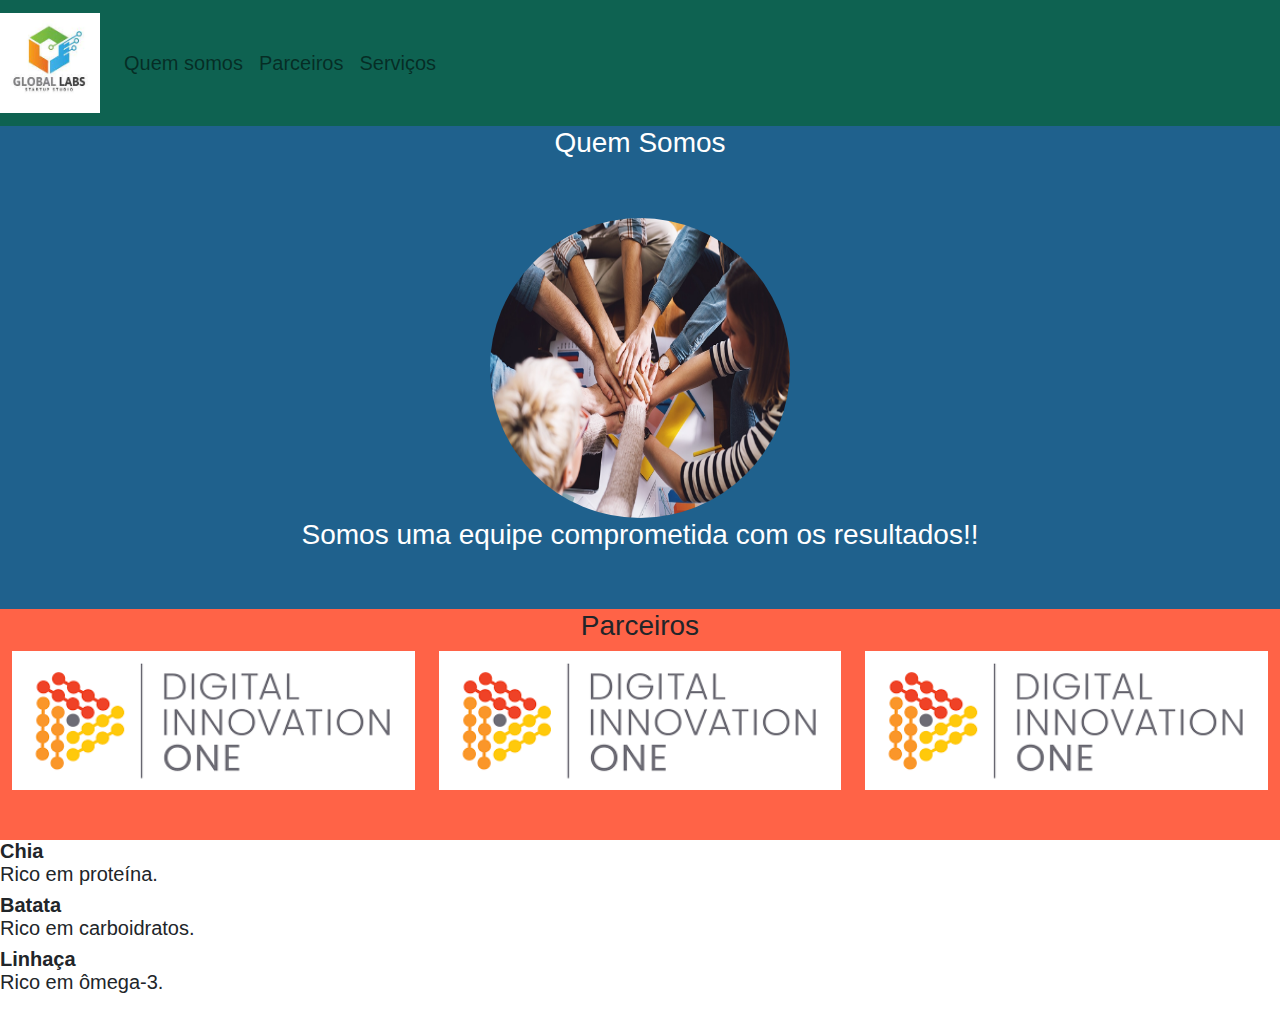
<file: Bootstrap/index.html>
<!DOCTYPE html>
<html lang="pt-br">
    <head>
        <meta charset="utf-8">
        <link rel="stylesheet" type="text/css" href="bootstrap/css/bootstrap.min.css">
        <link rel="stylesheet" type="text/css" href="css/style.css">
        <title>Minha página</title>
    </head>
    <body>
        <nav class="navbar navbar-expand-lg navbar-light">
            <a class="navbar-brand" href="#">
                <img src="img/global_labs.png" width="100" height="100" >
            </a>
            <div class="collapse navbar-collapse">
                <ul class="navbar-nav">
                    <li class="nav-item">
                        <a class="nav-link" href="#quemsomos">Quem somos</a>
                    </li>
                    <li class="nav-item">
                        <a class="nav-link" href="#parceiros">Parceiros</a>
                    </li>
                    <li class="nav-item">
                        <a class="nav-link" href="#">Serviços</a>
                    </li>
                </ul>
            </div>
        </nav>    
            <section id="quemsomos">
                <div class="container-fluid quem-somos text-center margin">
                    <h3 class="margin">Quem Somos</h3>
                    <img src="img/time.png" class="rounded-circle" width="300" height="300">
                    <h3>Somos uma equipe comprometida com os resultados!!</h3>
                </div>
            </section>
            <section id="parceiros">
                <div class="container-fluid text-center margin parceiros">
                    <h3>Parceiros</h3>
                    <div class="row">
                        <div class="col-lg-4">
                            <img src="img/dio.jpg" width="100%">
                        </div>
                        <div class="col-lg-4">
                            <img src="img/dio.jpg" width="100%">
                        </div>
                        <div class="col-lg-4">
                            <img src="img/dio.jpg" width="100%">
                        </div>
                    </div>
                </div>
            </section>

            <dl>
                <dt>Chia</dt><dd>Rico em proteína.</dd>
                <dt>Batata</dt><dd>Rico em carboidratos.</dd>
                <dt>Linhaça</dt><dd>Rico em ômega-3.</dd>
                </dl>
    </body>
</html>
</file>
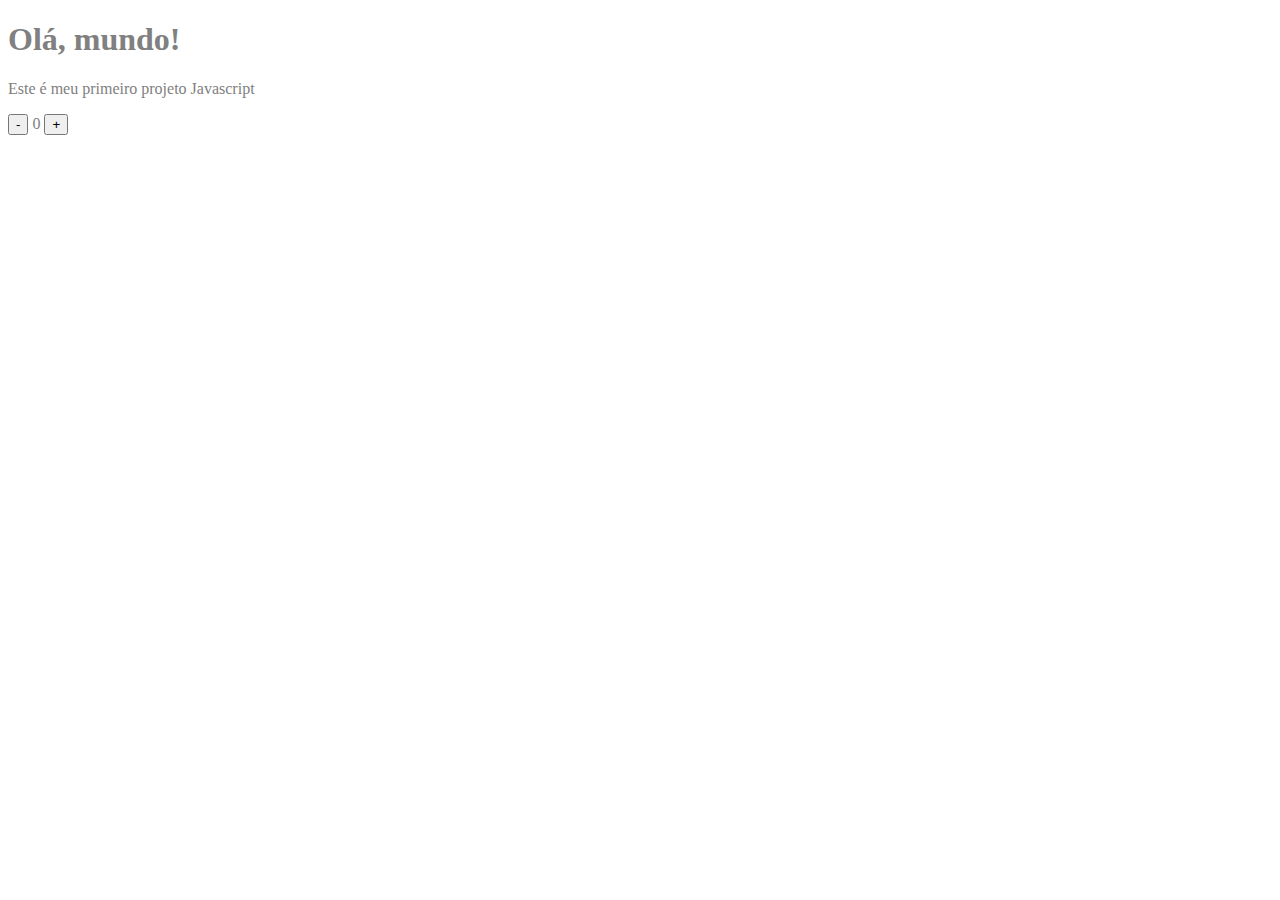
<file: Introducao_JavaScript/index.html>
<!DOCTYPE html>
<html lang="pt-br">
<head>
    <meta charset="UTF-8">
    <meta http-equiv="X-UA-Compatible" content="IE=edge">
    <meta name="viewport" content="width=device-width, initial-scale=1.0">

    <link rel="stylesheet" href="assets/css/style.css"/>

    <script src="assets/js/scripts.js"></script>

    <title>Contador</title>
</head>
<body>
    <h1>Olá, mundo!</h1>
    <p>Este é meu primeiro projeto Javascript</p>
    <div id="counter">
        <button name="subtrair" onclick="decrement()">-</button>
        <span id="currentNumber">0</span>
        <button name="adicionar" onclick="increment()">+</button>
    </div>
    <script src="assets/js/scripts.js"></script>
</body>
</html>
</file>
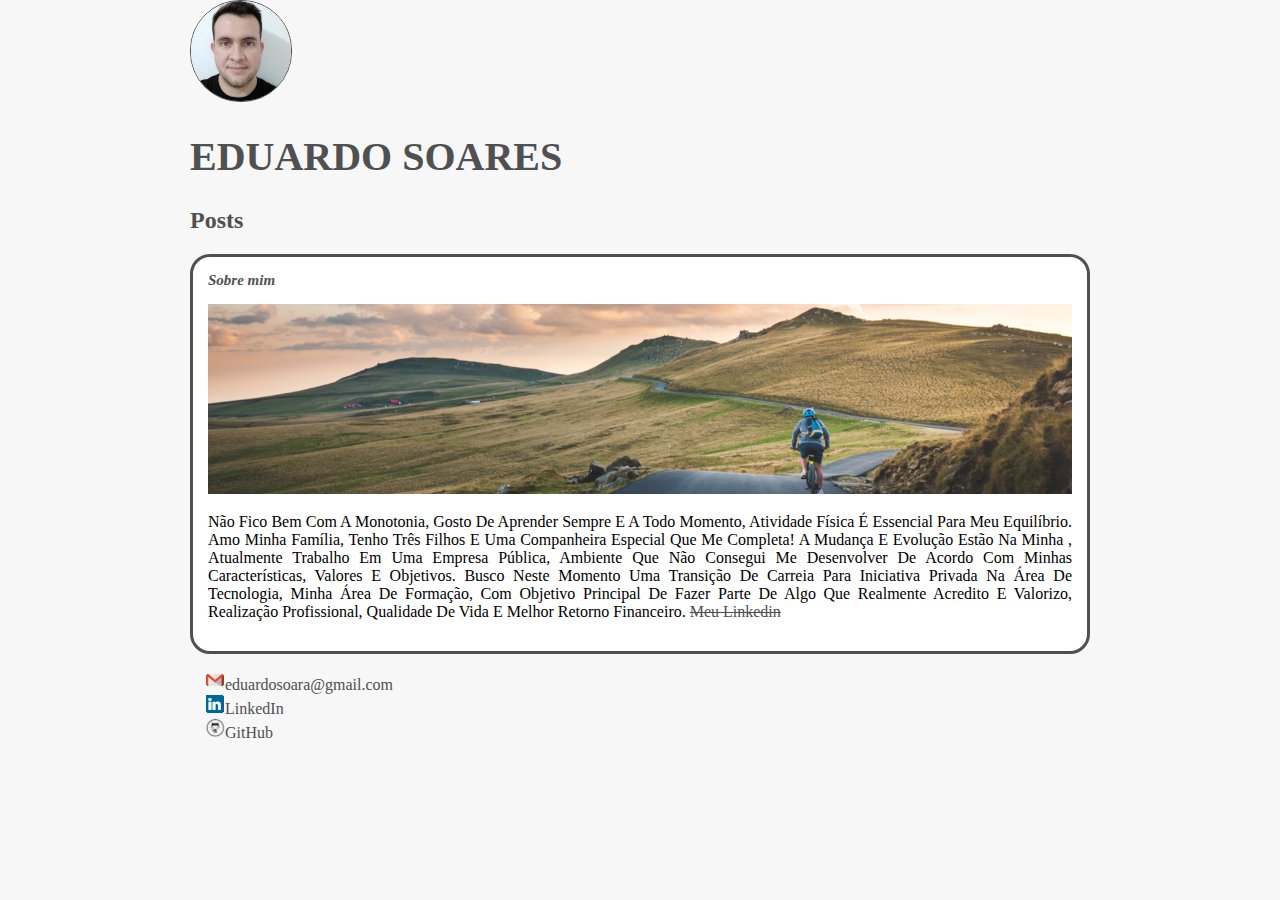
<file: Introducao_websites_HTML5_CSS3/index.html>
<!DOCTYPE html>
<html>
    <head>
        <meta charset="utf-8">
        <title>Eduardo Soares</title>
        <link rel="stylesheet" href="style.css">
    </head>
    <body>
        <header>
            <img src="img/foto_edu.jpg" alt="Foto Eduardo Soares" class="photo">
            <h1 id="title">Eduardo Soares</h1>
        </header>
        <section>
            <header>
                <h2 class="subtitle">Posts</h2>
            </header>
            <article class="post"> 
                <header>
                    <h3 class="post_title">Sobre mim</h3>
                    <img src="img/MTB.jpg" alt="foto com tema Moutain Bike" class="post_image">
                </header>
                <p class="post_content">
                    Não fico bem com a monotonia, gosto de aprender sempre e a todo momento, atividade física é essencial para meu equilíbrio. Amo minha família, tenho três filhos e uma companheira especial que me completa! A mudança e evolução estão na minha , atualmente trabalho em uma empresa pública, ambiente que não consegui me desenvolver de acordo com minhas características, valores e objetivos. Busco neste momento uma transição de carreia para iniciativa privada na área de tecnologia, minha área de formação, com objetivo principal de fazer parte de algo que realmente acredito e valorizo, realização profissional, qualidade de vida e melhor retorno financeiro.
                    <a href="https://www.linkedin.com/in/eduardosoara/" target="_blank">Meu linkedin</a>
                </p>
            </article>
        </section>
        <footer>
            <ul class="contact_list">
                <li>
                    <img src="img/gmail_.png"><a href="mailto:eduardosoara@gmail.com">eduardosoara@gmail.com</a>
                </li>
                <li>
                    <img src="img/linkedin_.png"><a href="https://www.linkedin.com/in/eduardosoara/" target="_blank">LinkedIn</a>
                </li>
                <li>
                    <img src="img/github_.png"><a href="https://github.com/eduardosoara" target="_blank">GitHub</a>
                </li>
            </ul>
        </footer>
    </body>
</html>
</file>
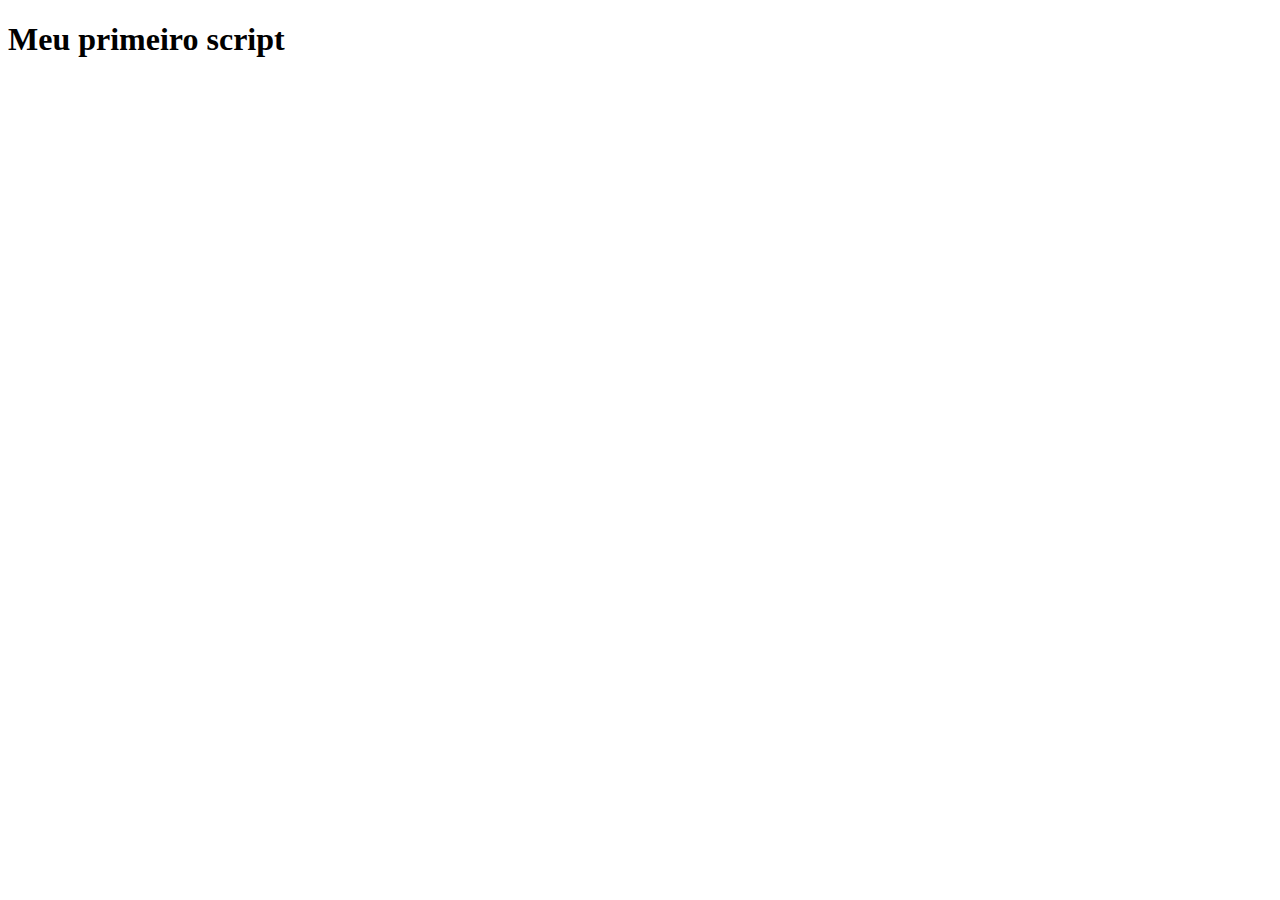
<file: Sintaxe_Basica_JavaScript/index.html>
<!DOCTYPE html>
<html lang="pt-br">
<head>
    <meta charset="UTF-8">
    <meta http-equiv="X-UA-Compatible" content="IE=edge">
    <meta name="viewport" content="width=device-width, initial-scale=1.0">
    <title>Meu primeiro script</title>
</head>
<body>
    <H1>Meu primeiro script</H1>

    <!--Externar o arquivo / todos os scripts estarão em outro arquivo que será chamando-->
    <!--chamar os scripts sempre ao final do body-->
    <script src="script.js"></script>
</body>
</html>
</file>
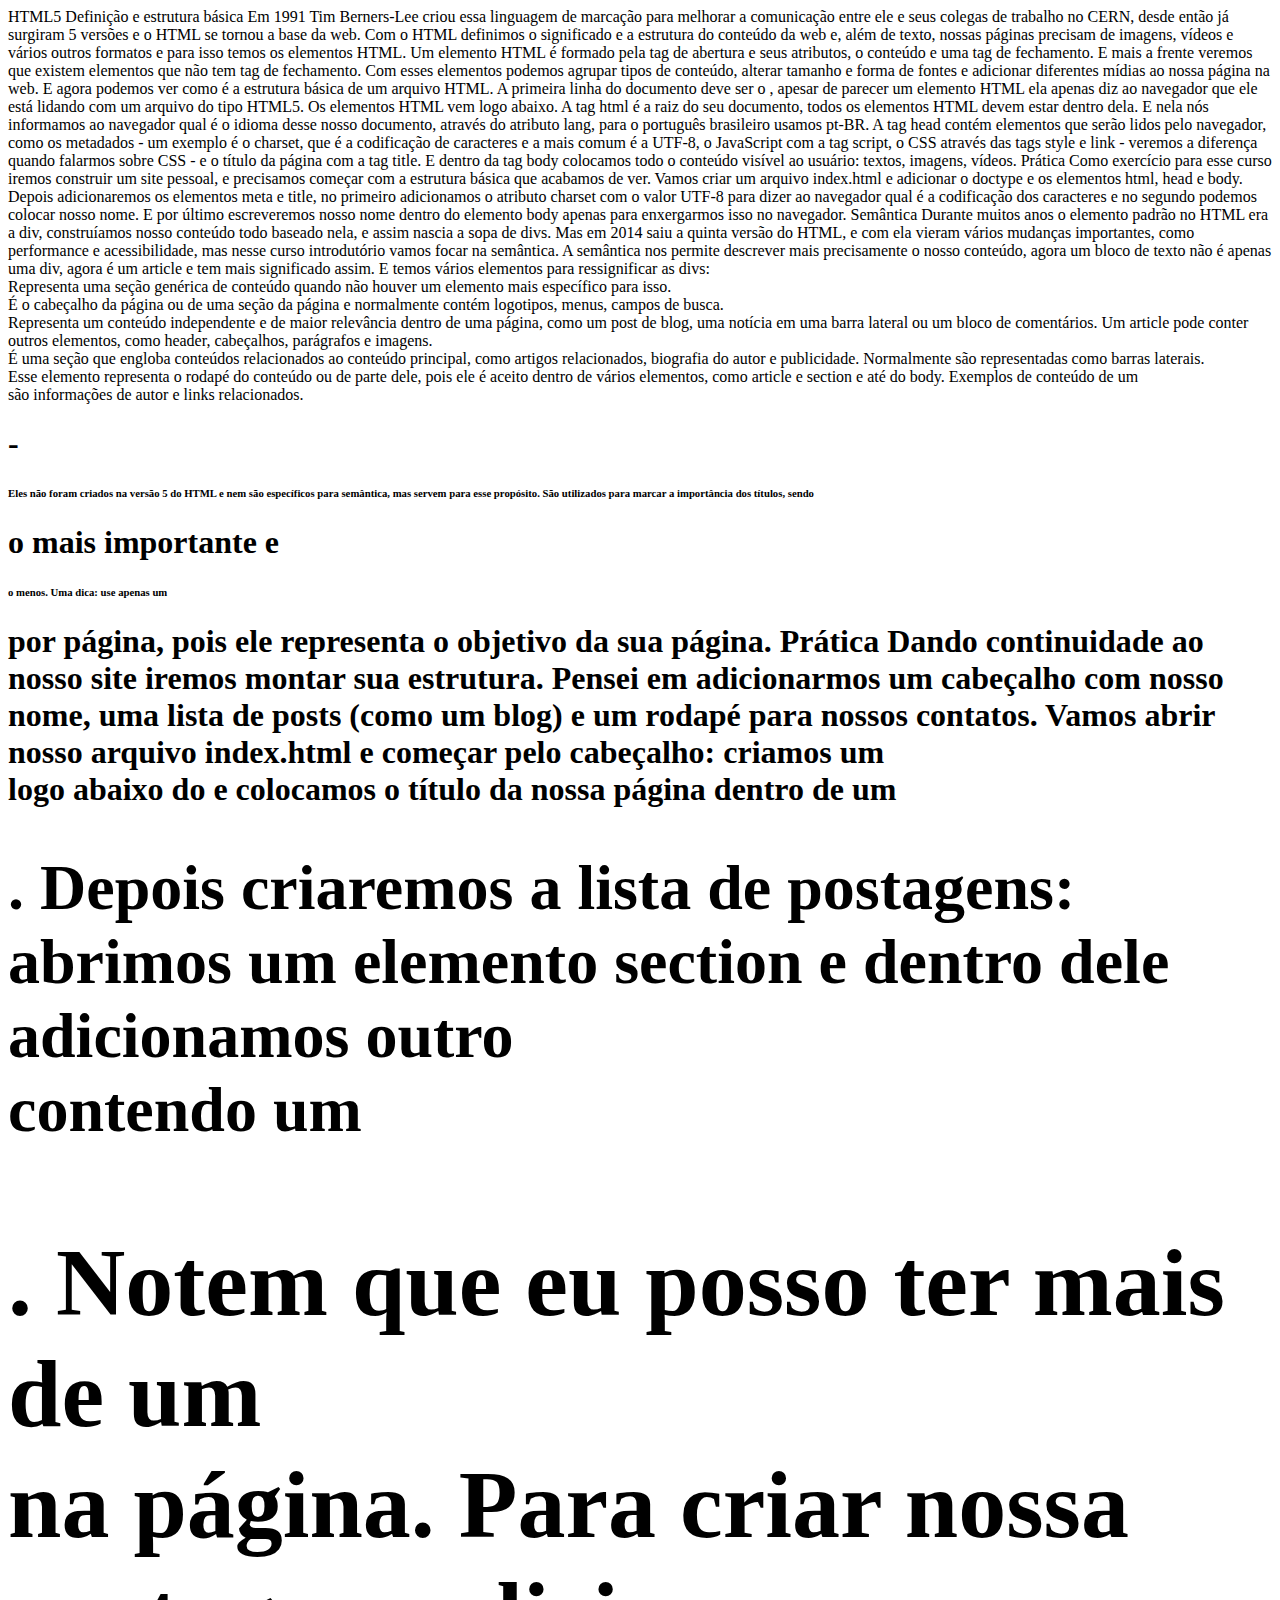
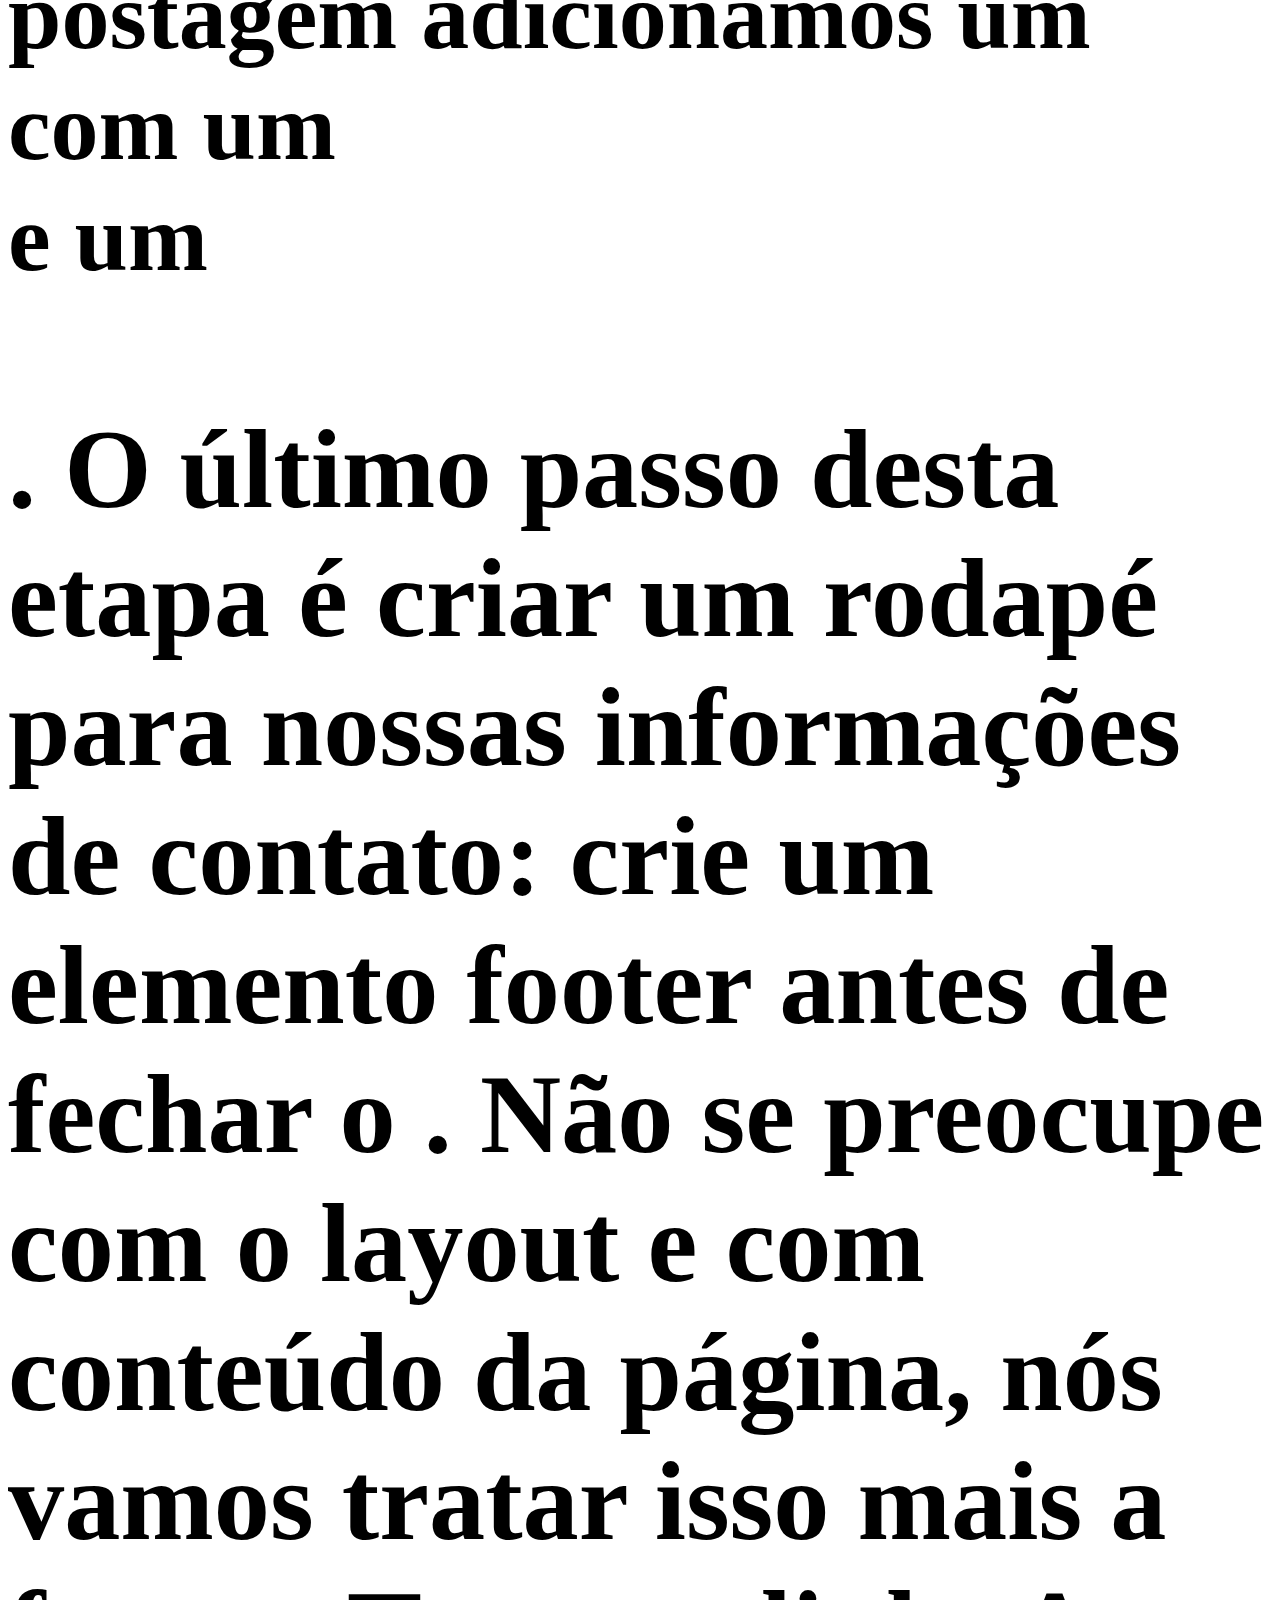
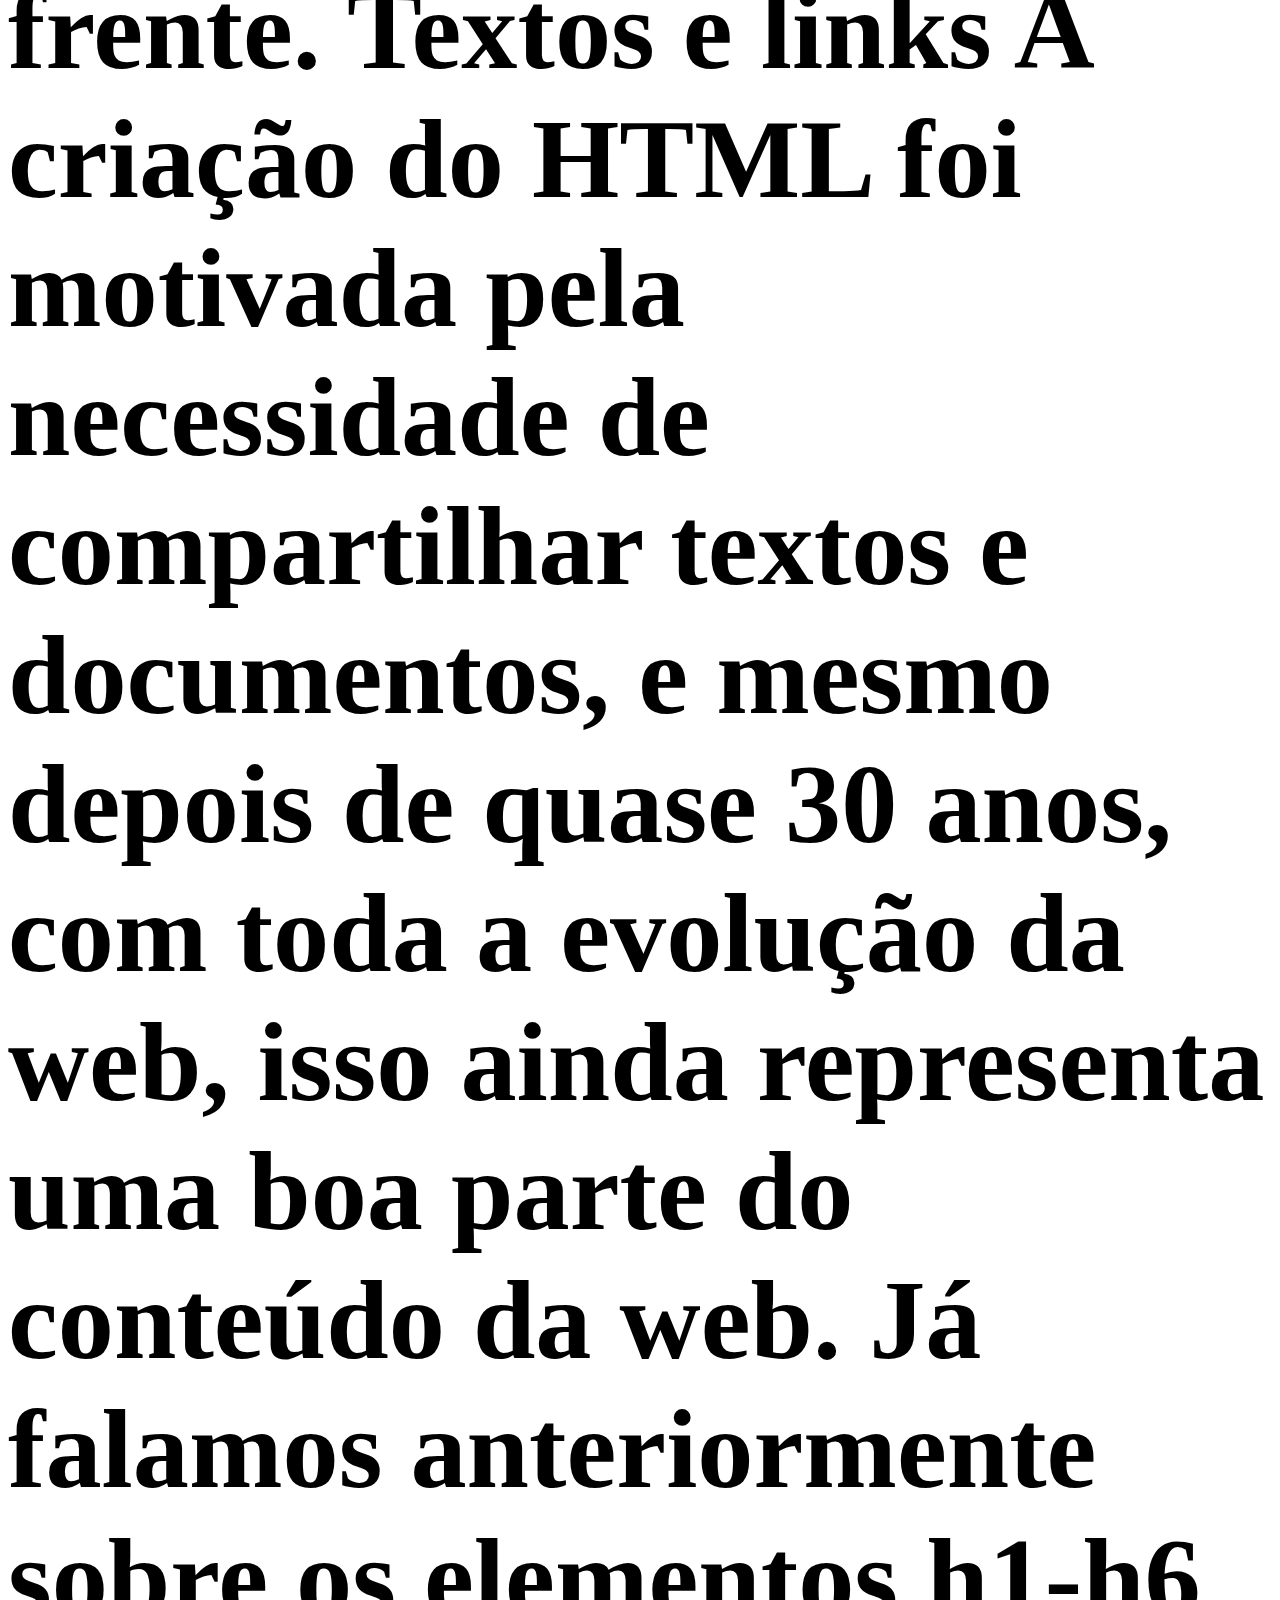
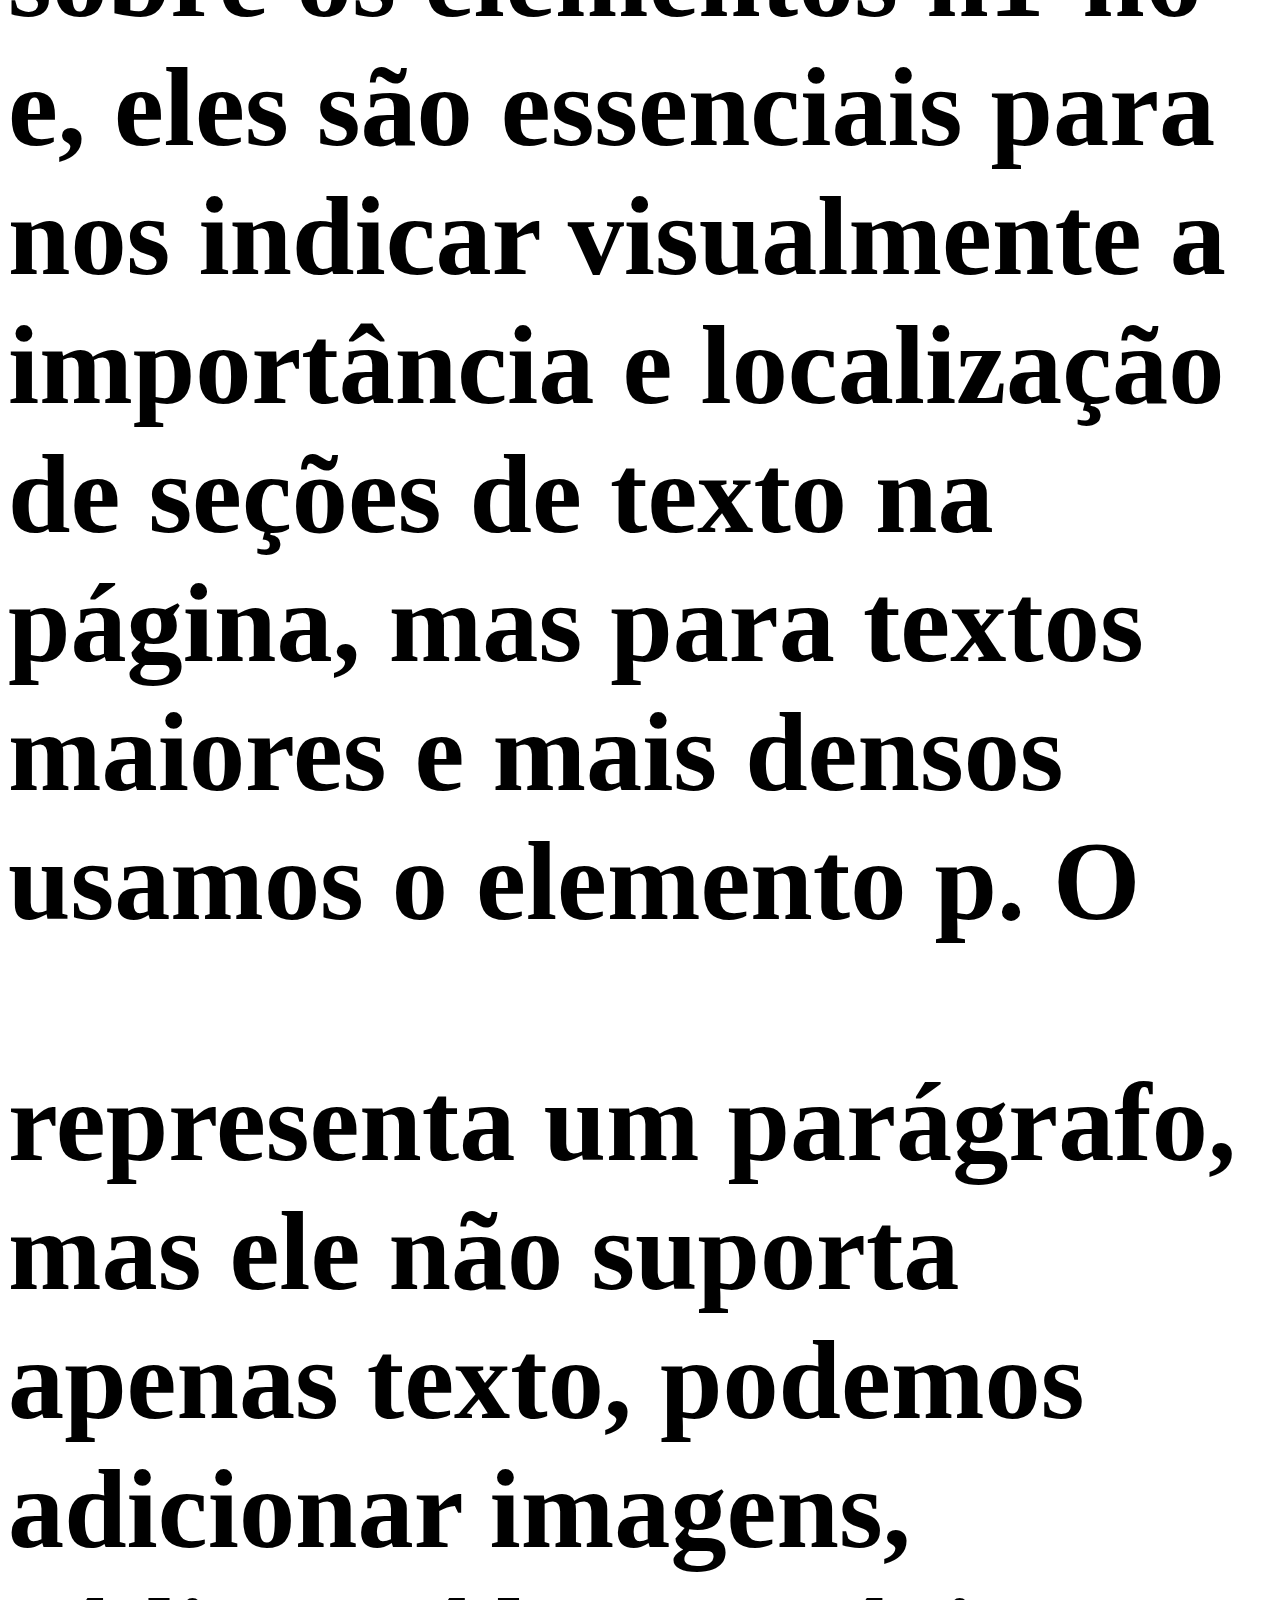
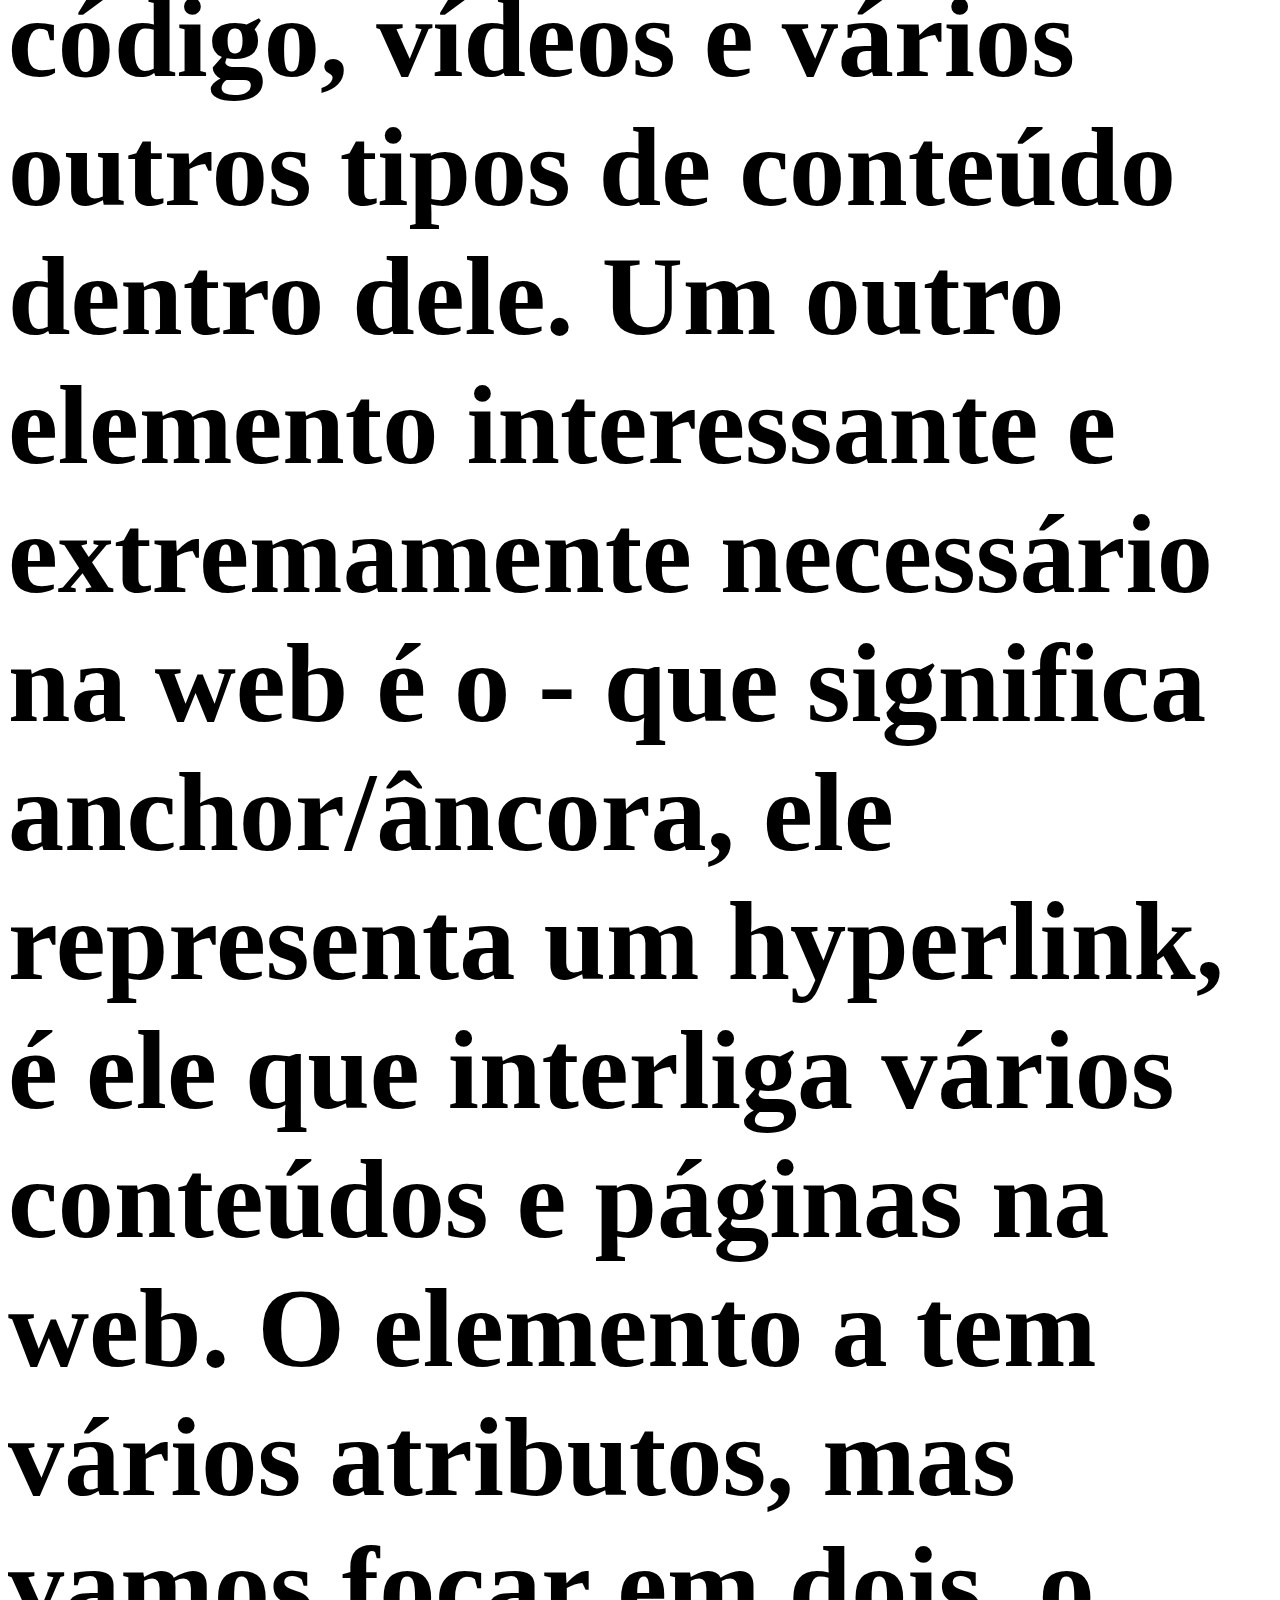
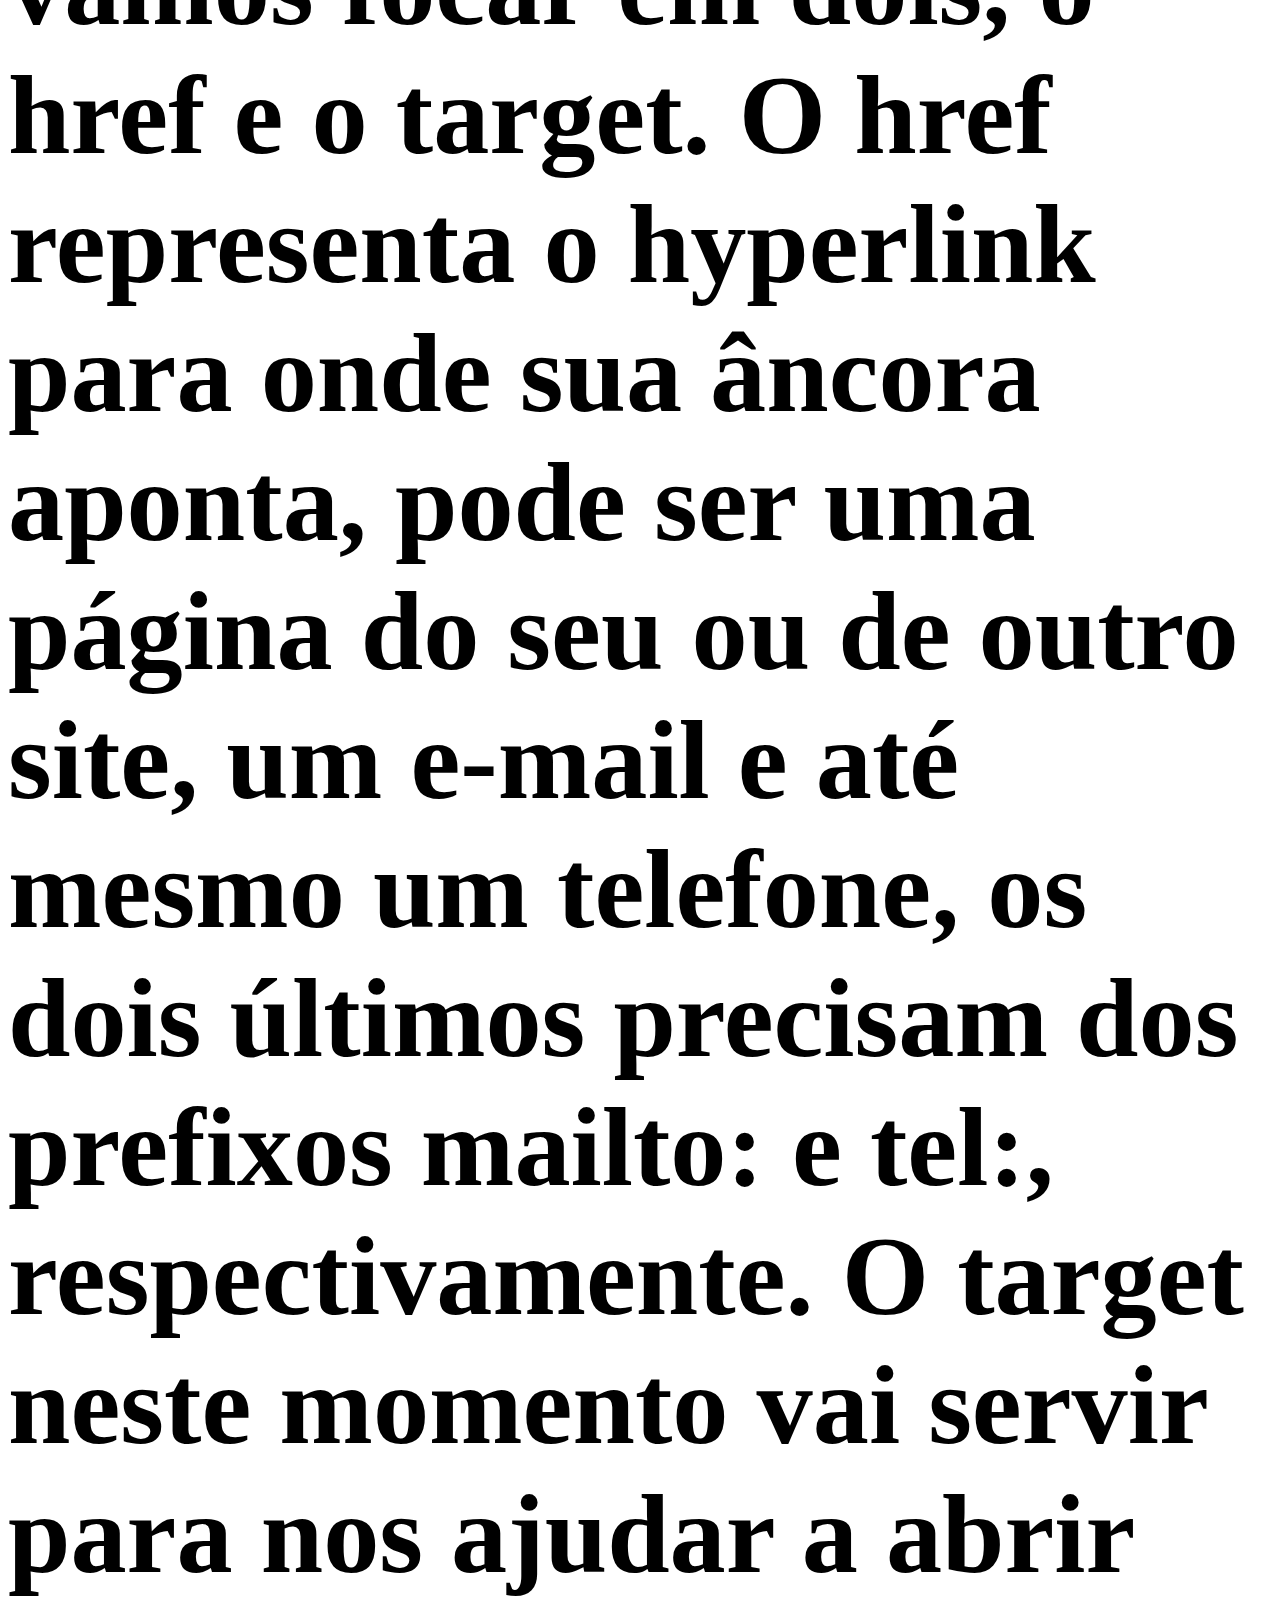
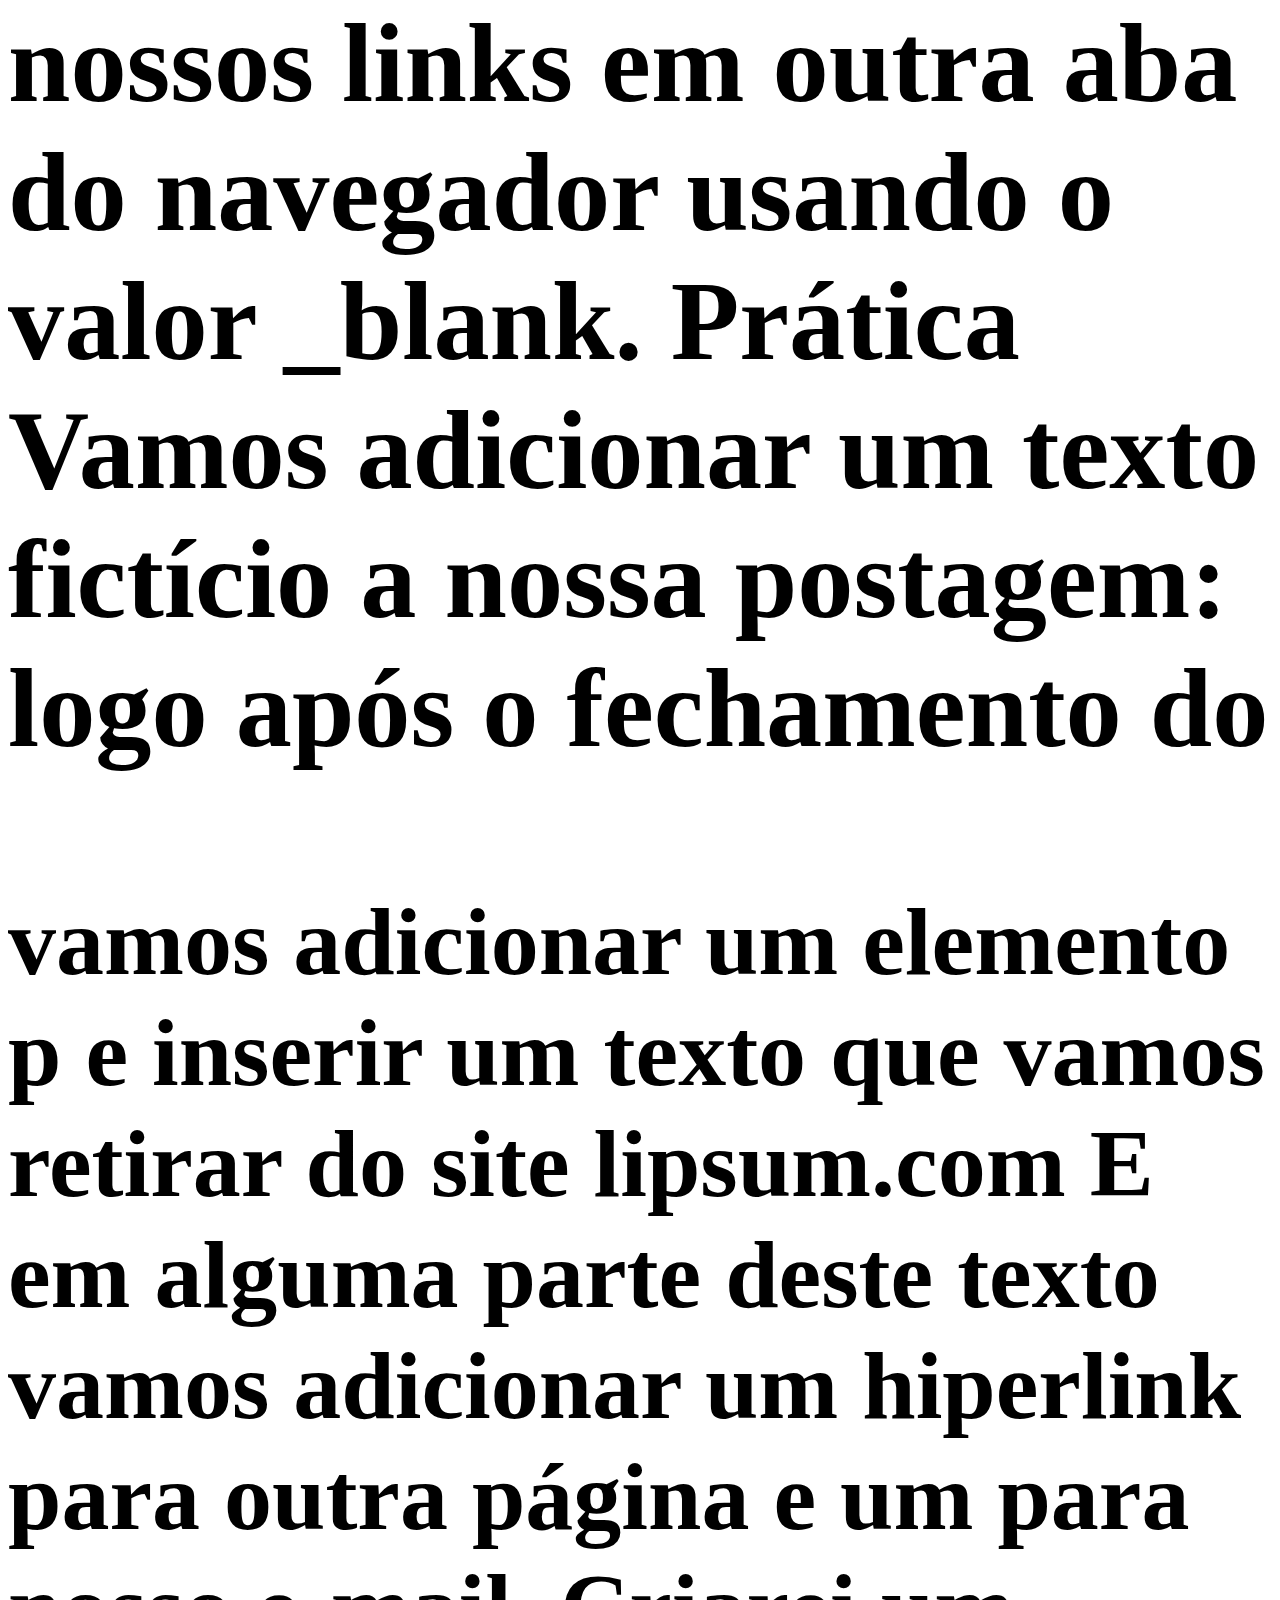
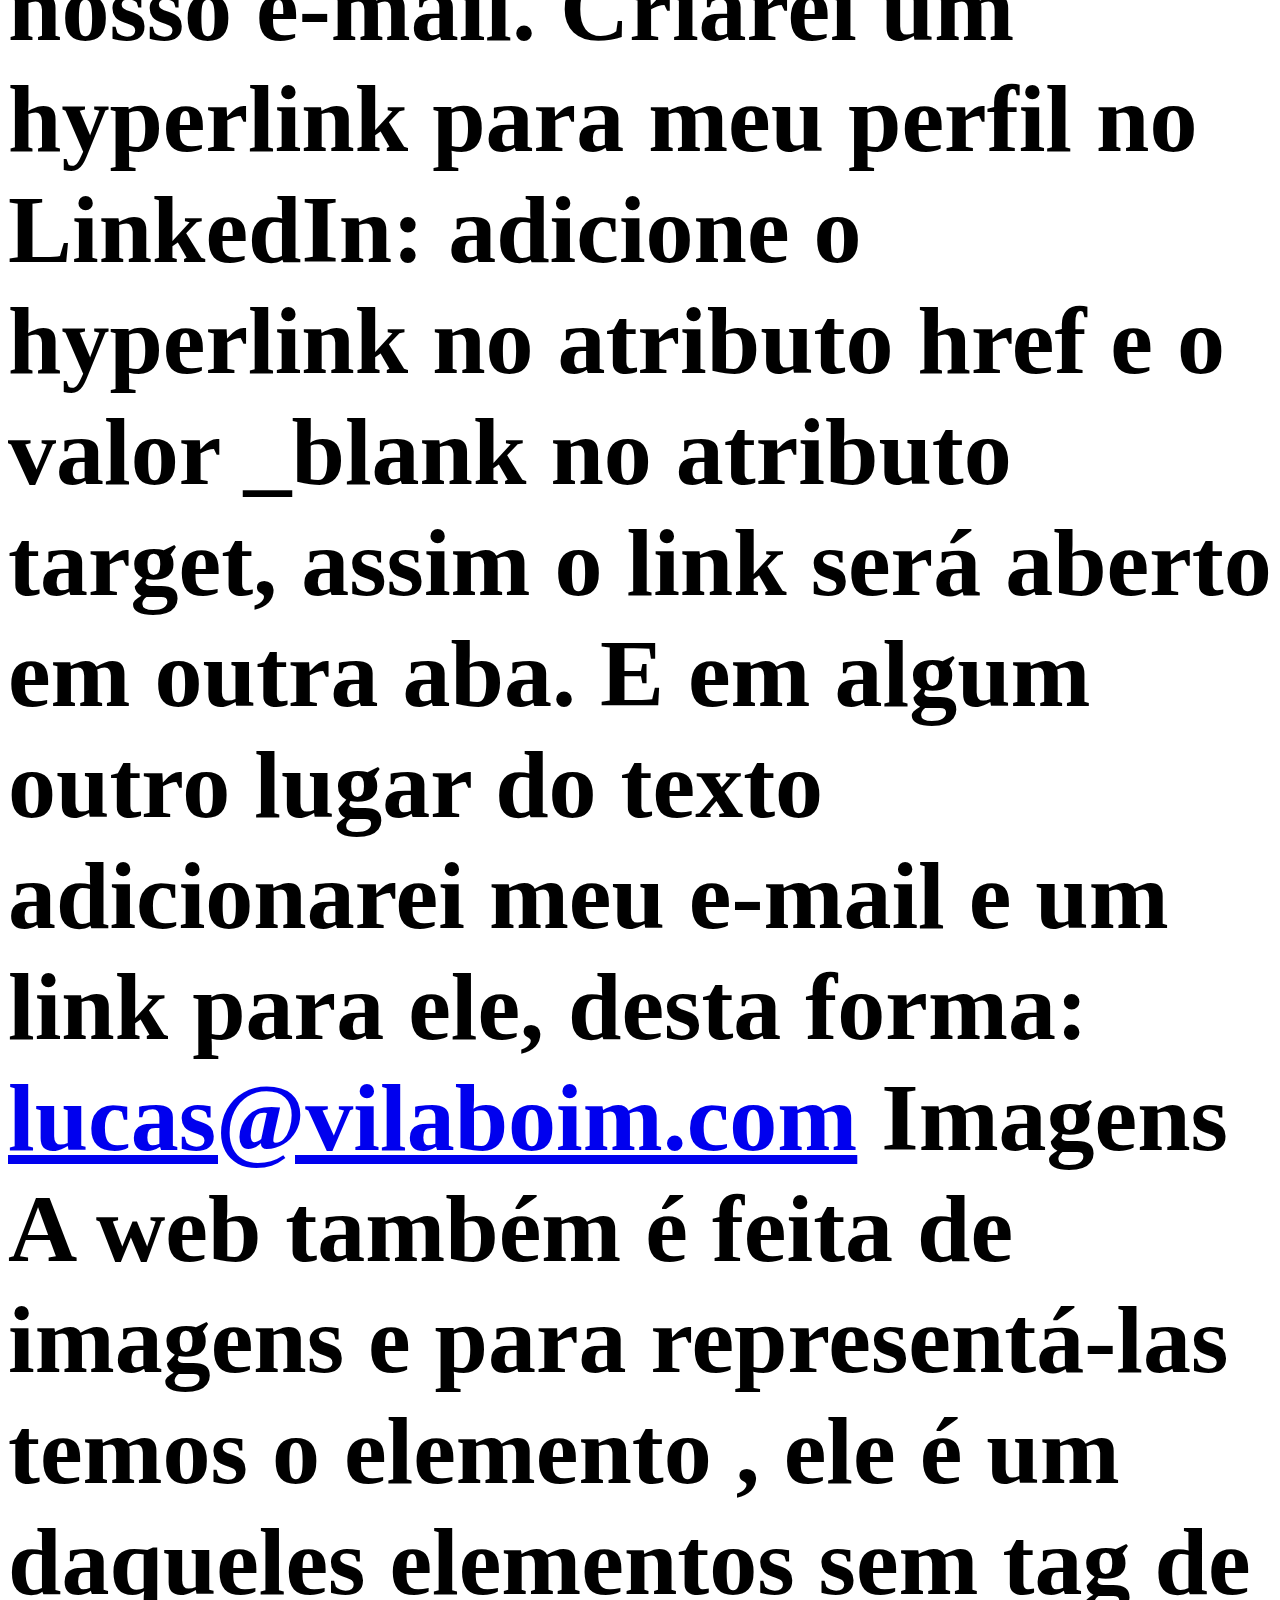
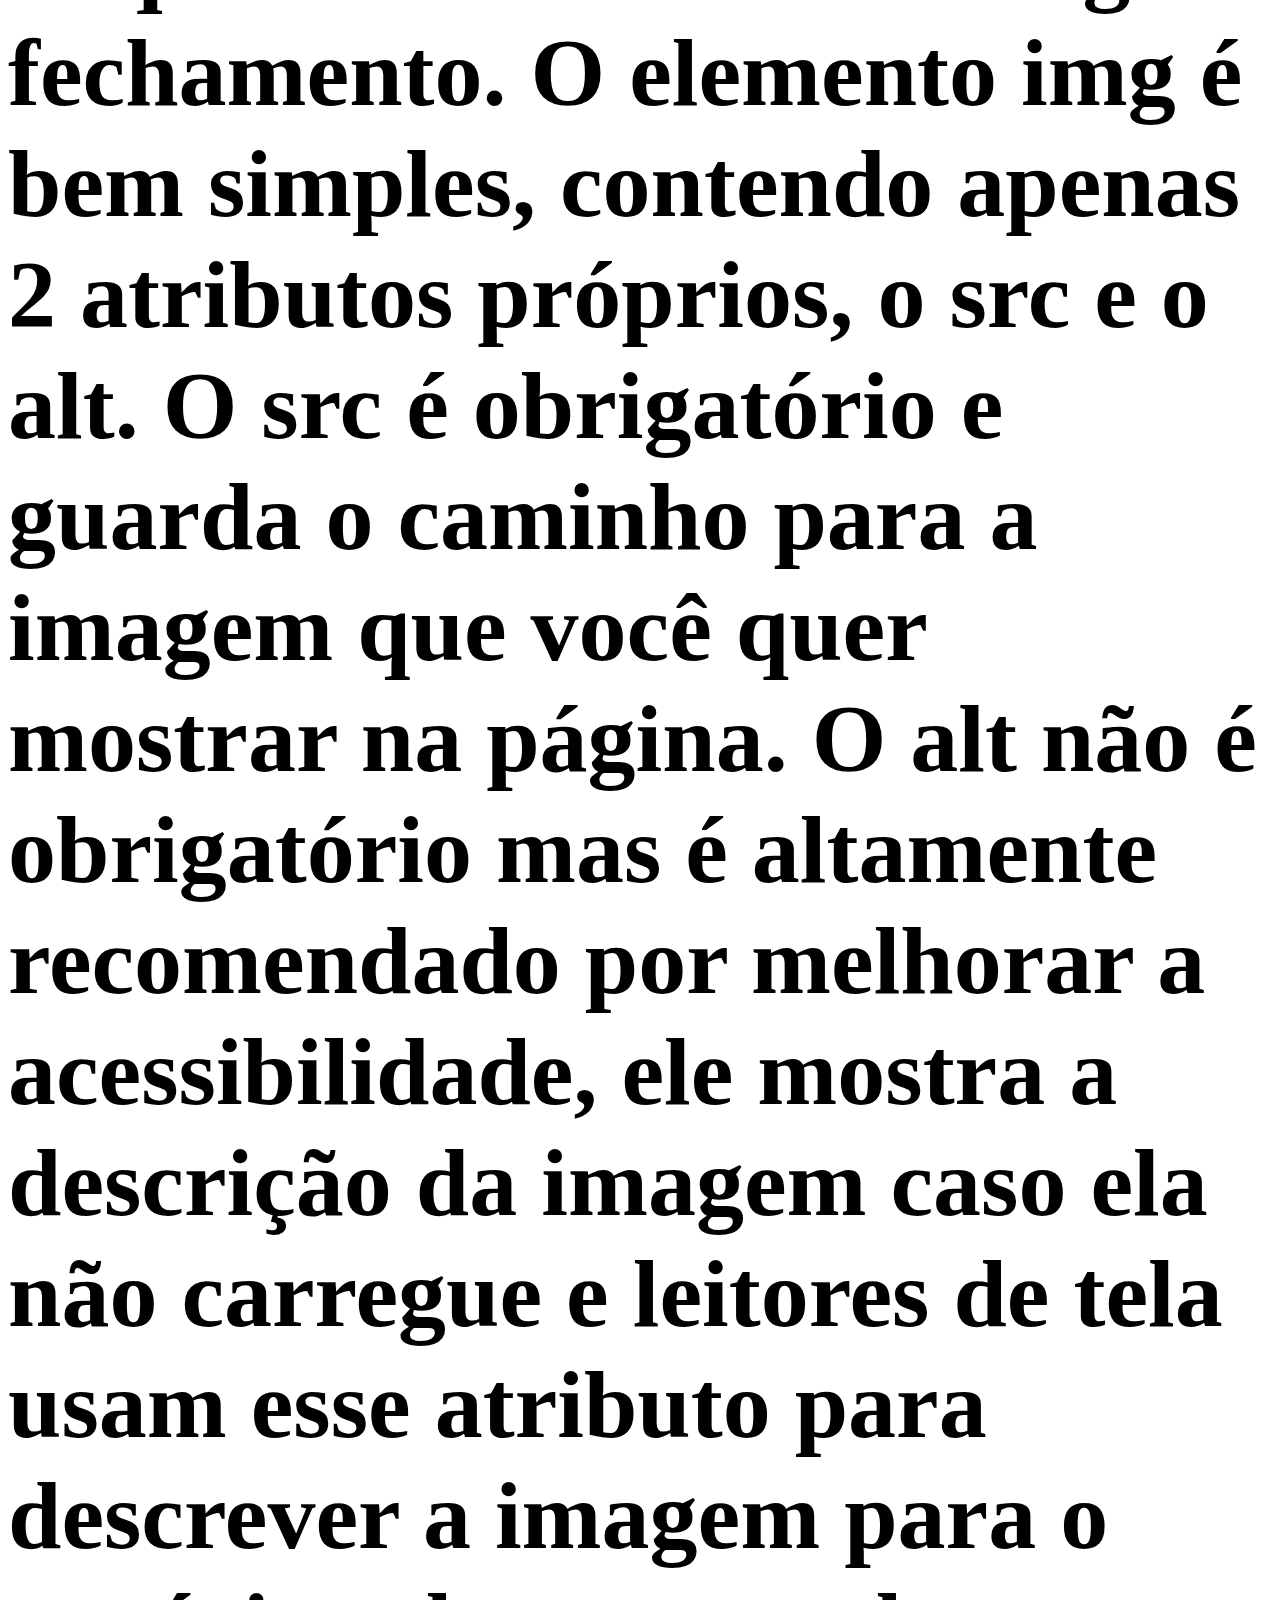
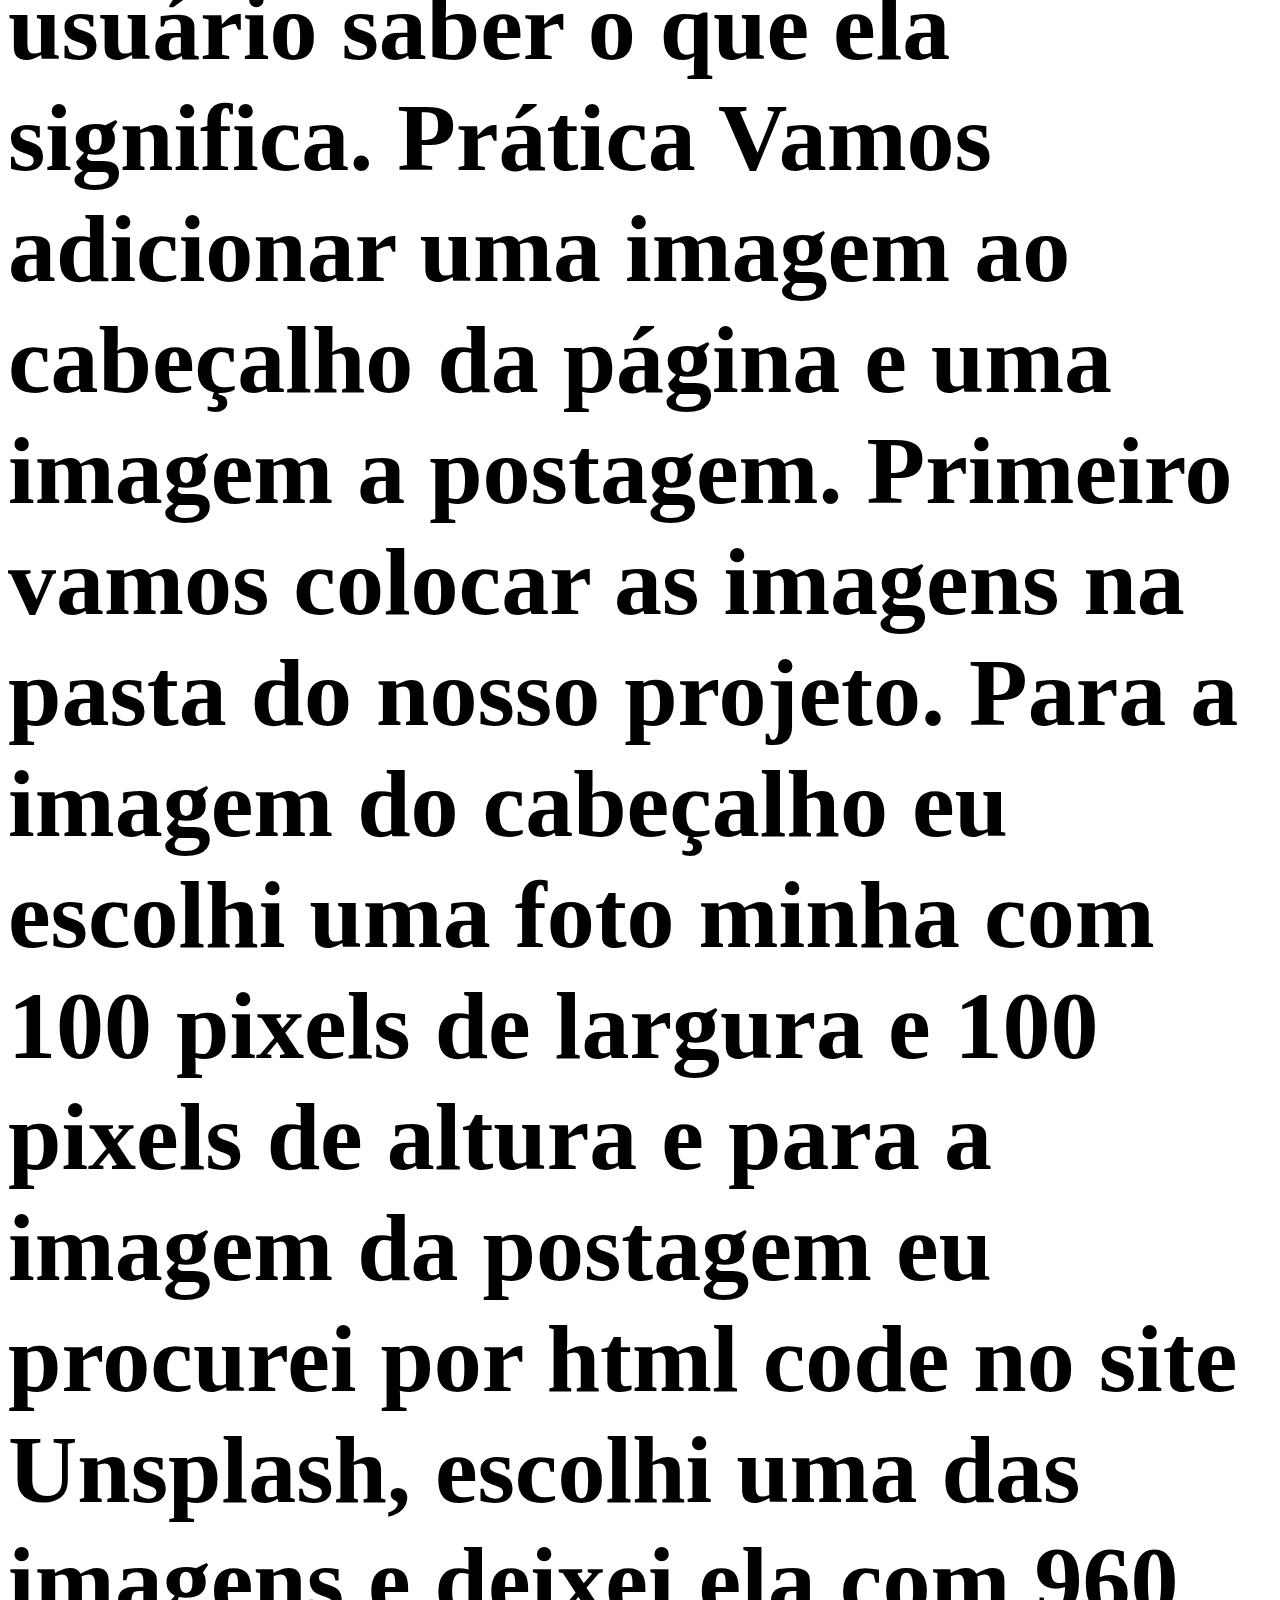
<file: Recriando_Interface_Netflix/Material_Apoio.html>
<!DOCTYPE html>
<html>
    <head>
        <meta charset="utf-8">
        <title>Material de Apoio</title>
    </head>
    <body>
        HTML5
Definição e estrutura básica
Em 1991 Tim Berners-Lee criou essa linguagem de marcação para melhorar a comunicação entre ele e seus colegas de trabalho no CERN, desde então já surgiram 5 versões e o HTML se tornou a base da web.

Com o HTML definimos o significado e a estrutura do conteúdo da web e, além de texto, nossas páginas precisam de imagens, vídeos e vários outros formatos e para isso temos os elementos HTML.

Um elemento HTML é formado pela tag de abertura e seus atributos, o conteúdo e uma tag de fechamento. E mais a frente veremos que existem elementos que não tem tag de fechamento.

Com esses elementos podemos agrupar tipos de conteúdo, alterar tamanho e forma de fontes e adicionar diferentes mídias ao nossa página na web.

E agora podemos ver como é a estrutura básica de um arquivo HTML.

A primeira linha do documento deve ser o <!DOCTYPE html>, apesar de parecer um elemento HTML ela apenas diz ao navegador que ele está lidando com um arquivo do tipo HTML5. Os elementos HTML vem logo abaixo.

<html>

A tag html é a raiz do seu documento, todos os elementos HTML devem estar dentro dela. E nela nós informamos ao navegador qual é o idioma desse nosso documento, através do atributo lang, para o português brasileiro usamos pt-BR.

<head>

A tag head contém elementos que serão lidos pelo navegador, como os metadados - um exemplo é o charset, que é a codificação de caracteres e a mais comum é a UTF-8, o JavaScript com a tag script, o CSS através das tags style e link - veremos a diferença quando falarmos sobre CSS - e o título da página com a tag title.

<body>

E dentro da tag body colocamos todo o conteúdo visível ao usuário: textos, imagens, vídeos.

Prática
Como exercício para esse curso iremos construir um site pessoal, e precisamos começar com a estrutura básica que acabamos de ver.

Vamos criar um arquivo index.html e adicionar o doctype e os elementos html, head e body.

Depois adicionaremos os elementos meta e title, no primeiro adicionamos o atributo charset com o valor UTF-8 para dizer ao navegador qual é a codificação dos caracteres e no segundo podemos colocar nosso nome.

E por último escreveremos nosso nome dentro do elemento body apenas para enxergarmos isso no navegador.

Semântica
Durante muitos anos o elemento padrão no HTML era a div, construíamos nosso conteúdo todo baseado nela, e assim nascia a sopa de divs.

Mas em 2014 saiu a quinta versão do HTML, e com ela vieram vários mudanças importantes, como performance e acessibilidade, mas nesse curso introdutório vamos focar na semântica.

A semântica nos permite descrever mais precisamente o nosso conteúdo, agora um bloco de texto não é apenas uma div, agora é um article e tem mais significado assim. E temos vários elementos para ressignificar as divs:

<section>

Representa uma seção genérica de conteúdo quando não houver um elemento mais específico para isso.

<header>

É o cabeçalho da página ou de uma seção da página e normalmente contém logotipos, menus, campos de busca.

<article>

Representa um conteúdo independente e de maior relevância dentro de uma página, como um post de blog, uma notícia em uma barra lateral ou um bloco de comentários. Um article pode conter outros elementos, como header, cabeçalhos, parágrafos e imagens.

<aside>

É uma seção que engloba conteúdos relacionados ao conteúdo principal, como artigos relacionados, biografia do autor e publicidade. Normalmente são representadas como barras laterais.

<footer>

Esse elemento representa o rodapé do conteúdo ou de parte dele, pois ele é aceito dentro de vários elementos, como article e section e até do body. Exemplos de conteúdo de um <footer> são informações de autor e links relacionados.

<h1>-<h6>

Eles não foram criados na versão 5 do HTML e nem são específicos para semântica, mas servem para esse propósito. São utilizados para marcar a importância dos títulos, sendo <h1> o mais importante e <h6> o menos. Uma dica: use apenas um <h1> por página, pois ele representa o objetivo da sua página.

Prática
Dando continuidade ao nosso site iremos montar sua estrutura. Pensei em adicionarmos um cabeçalho com nosso nome, uma lista de posts (como um blog) e um rodapé para nossos contatos.

Vamos abrir nosso arquivo index.html e começar pelo cabeçalho: criamos um <header> logo abaixo do <body> e colocamos o título da nossa página dentro de um <h1>.

Depois criaremos a lista de postagens: abrimos um elemento section e dentro dele adicionamos outro <header> contendo um <h2>. Notem que eu posso ter mais de um <header> na página.

Para criar nossa postagem adicionamos um <article> com um <header> e um <h3>.

O último passo desta etapa é criar um rodapé para nossas informações de contato: crie um elemento footer antes de fechar o </body>.

Não se preocupe com o layout e com conteúdo da página, nós vamos tratar isso mais a frente.

Textos e links
A criação do HTML foi motivada pela necessidade de compartilhar textos e documentos, e mesmo depois de quase 30 anos, com toda a evolução da web, isso ainda representa uma boa parte do conteúdo da web.

Já falamos anteriormente sobre os elementos h1-h6 e, eles são essenciais para nos indicar visualmente a importância e localização de seções de texto na página, mas para textos maiores e mais densos usamos o elemento p.

O <p> representa um parágrafo, mas ele não suporta apenas texto, podemos adicionar imagens, código, vídeos e vários outros tipos de conteúdo dentro dele.

Um outro elemento interessante e extremamente necessário na web é o <a> - que significa anchor/âncora, ele representa um hyperlink, é ele que interliga vários conteúdos e páginas na web.

O elemento a tem vários atributos, mas vamos focar em dois, o href e o target.

O href representa o hyperlink para onde sua âncora aponta, pode ser uma página do seu ou de outro site, um e-mail e até mesmo um telefone, os dois últimos precisam dos prefixos mailto: e tel:, respectivamente.

O target neste momento vai servir para nos ajudar a abrir nossos links em outra aba do navegador usando o valor _blank.

Prática
Vamos adicionar um texto fictício a nossa postagem: logo após o fechamento do </header> vamos adicionar um elemento p e inserir um texto que vamos retirar do site lipsum.com

E em alguma parte deste texto vamos adicionar um hiperlink para outra página e um para nosso e-mail.

Criarei um hyperlink para meu perfil no LinkedIn: adicione o hyperlink no atributo href e o valor _blank no atributo target, assim o link será aberto em outra aba. E em algum outro lugar do texto adicionarei meu e-mail e um link para ele, desta forma: <a href="mailto:lucas@vilaboim.com" target="_blank">lucas@vilaboim.com</a>

Imagens
A web também é feita de imagens e para representá-las temos o elemento <img>, ele é um daqueles elementos sem tag de fechamento.

O elemento img é bem simples, contendo apenas 2 atributos próprios, o src e o alt.

O src é obrigatório e guarda o caminho para a imagem que você quer mostrar na página.

O alt não é obrigatório mas é altamente recomendado por melhorar a acessibilidade, ele mostra a descrição da imagem caso ela não carregue e leitores de tela usam esse atributo para descrever a imagem para o usuário saber o que ela significa.

Prática
Vamos adicionar uma imagem ao cabeçalho da página e uma imagem a postagem.

Primeiro vamos colocar as imagens na pasta do nosso projeto. Para a imagem do cabeçalho eu escolhi uma foto minha com 100 pixels de largura e 100 pixels de altura e para a imagem da postagem eu procurei por html code no site Unsplash, escolhi uma das imagens e deixei ela com 960 pixels de largura por 322 pixels de altura.

Dentro do primeiro <header> da página e antes do <h1> iremos adicionar um elemento img e no atributo src colocamos o caminho para a nossa foto, /lucas-vilaboim.jpg, e o atributo alt deve conter um significado para a imagem, como no meu caso é uma ilustração, colocarei Ilustração do rosto de Lucas Vilaboim.

E dentro do <header> do <article> vamos fazer a mesma coisa, mas agora depois do <h3>, e no atributo alt colocaremos Editor de texto mostrando códigos HTML.

Listas
Os últimos elementos que veremos neste módulo são os relacionados a listas: <ul>, <ol> e <li>.

Listas servem para agrupar uma coleção de itens, como uma lista de ingredientes ou, como será no nosso caso, uma lista com contatos.

O elemento ul cria uma lista não ordenada, onde a ordem dos elementos não é importante, e é representada com pontos, círculos ou quadrados.

O <ol> serve para criar lista ordenadas, nessas a ordem importa, portanto elas são representadas com números, algarismos romanos ou letras.

E o elemento li é um item dentro de uma dessas listas. Um <li> pode conter vários tipos de conteúdos, como parágrafos, imagens e até outras listas.

Prática
Adicionaremos uma lista de contatos ao rodapé da nossa página, e para isso usaremos também o elemento a que vimos anteriormente.

Crie um elemento ul e dentro dele adicione um <li> com um elemento a, no atributo href adicione o link de alguma rede social que você mantenha e, no conteúdo da âncora coloque o nome dessa rede.
    </body>
</html>
</file>
<file: Bootstrap/css/style.css>
body{
    font: 20px arial, sans-serif
}
.navbar{
    background-color: #0E6251;
}

.quem-somos{
    background-color: #1F618D;
    color: white;
}

.parceiros{
    background-color: tomato;
}
.margin{
    padding-top: 20c;
    padding-bottom: 50px;
}
</file>
<file: Introducao_JavaScript/assets/css/style.css>
body{
    color: gray;
}
</file>
<file: Introducao_websites_HTML5_CSS3/style.css>
body{
    background: #f7f7f7;
    font-family: Verdana;
    max-width: 900px;
    margin: auto;
}

.photo{
    border-radius: 50px;
    border: 1px solid #505050;
}
#title, .subtitle, .post_title{
    color: #505050;
}

#title{
    font-size: 40px;
    text-transform: uppercase;
}

a{
    text-decoration: line-through;
    color: #505050;
}
.post_title{
    font-size: 15px;
    font-style: italic;
    margin: 0;
    margin-bottom: 15px;
}

.post {
    background: #FFF;
    padding: 15px;
    border: 3px solid #505050;
    margin-bottom: 15px;
    border-radius: 20px;
}

.post_content{
    margin: 0;
    margin-bottom: 15px;
    text-transform: capitalize;
    text-align: justify;
}

.post_image{
    margin-bottom: 15px;
    width: 100%;
}

.contact_list{
    list-style-type: none;
    padding-left: 15px;
}

.contact_list li a{
    text-decoration: none;
}
</file>
